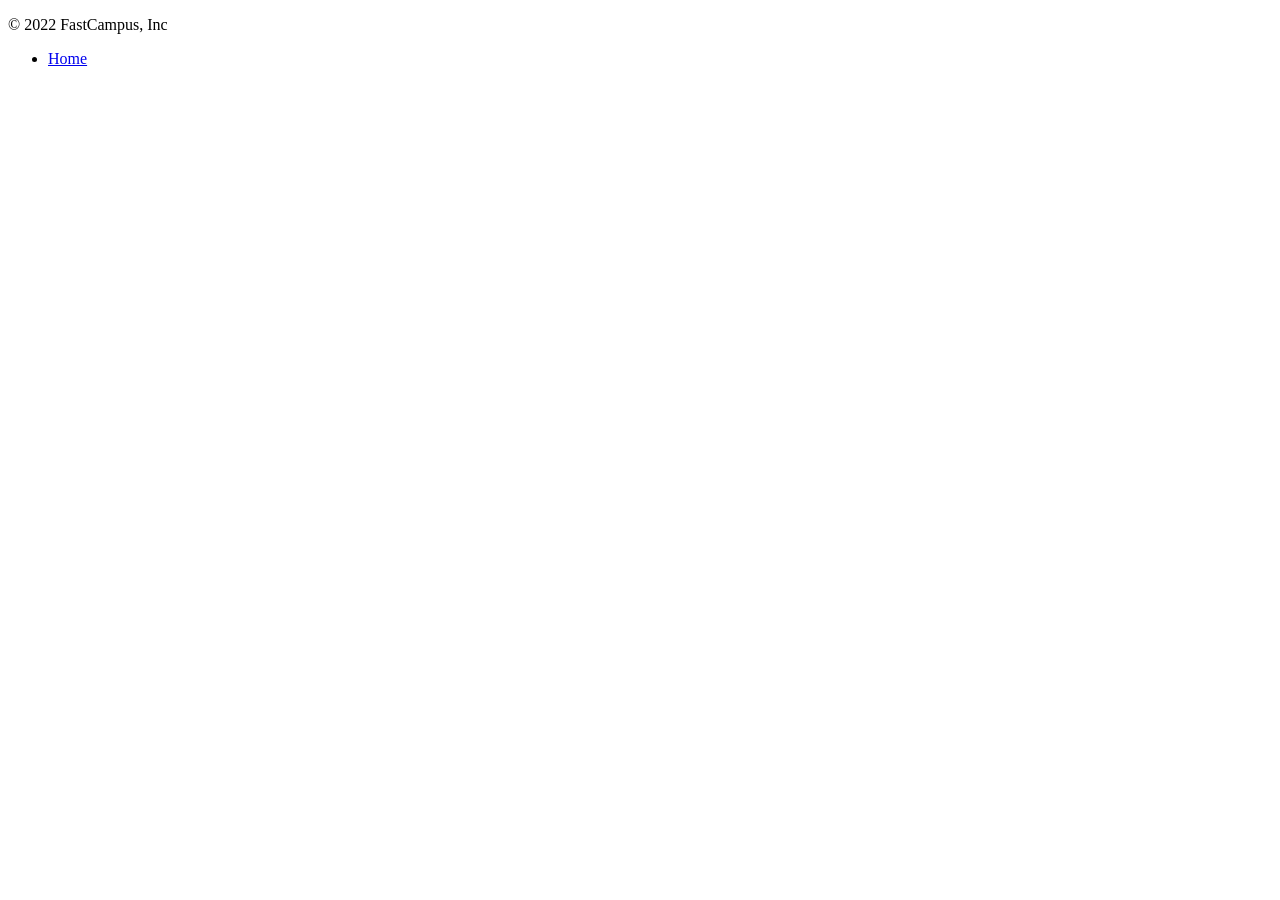
<file: src/main/resources/templates/footer.html>
<!DOCTYPE html>
<html lang="ko">
<head>
    <meta charset="UTF-8">
    <title>Footer template</title>
</head>

<body>
<footer class="container d-flex flex-wrap justify-content-between align-items-center py-3 my-4 border-top">
    <p class="col-md-4 mb-0 text-muted">&copy; 2022 FastCampus, Inc</p>

    <ul class="nav col-md-4 justify-content-end">
        <li class="nav-item"><a href="/" class="nav-link px-2 text-muted">Home</a></li>
    </ul>
</footer>
</body>
</html>
</file>
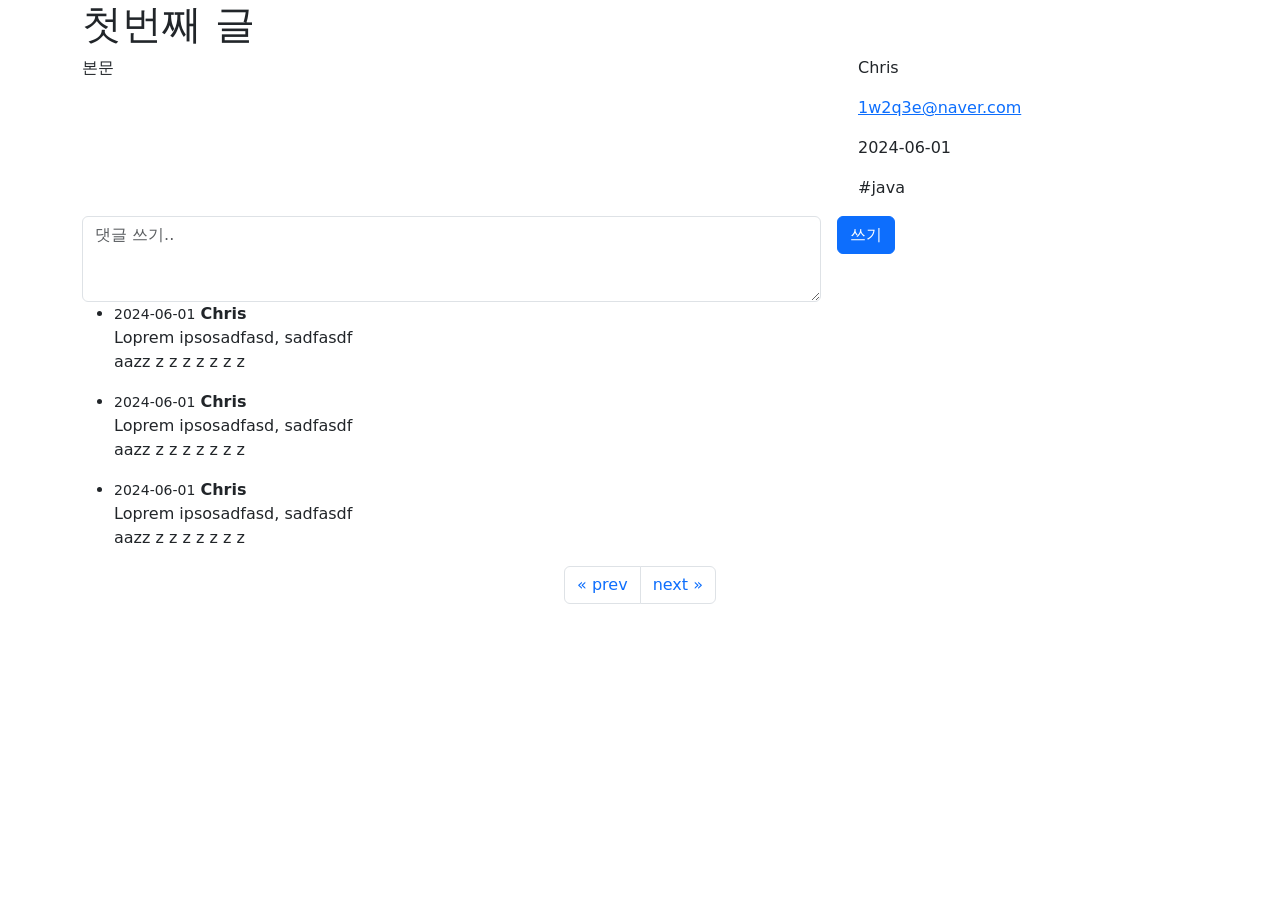
<file: src/main/resources/templates/articles/detail.html>
<!DOCTYPE html>
<html lang="ko">
<head>
    <meta charset="UTF-8">
    <meta name="viewport" content="width=device-width, initial-scale=1">
    <title>게시글 페이지</title>
    <link href="https://cdn.jsdelivr.net/npm/bootstrap@5.2.3/dist/css/bootstrap.min.css" rel="stylesheet" integrity="sha384-rbsA2VBKQhggwzxH7pPCaAqO46MgnOM80zW1RWuH61DGLwZJEdK2Kadq2F9CUG65" crossorigin="anonymous">
</head>
<body>
    <header id="header"></header>

    <main class="container">
        <header>
            <h1>첫번째 글</h1>
        </header>


        <div class="row g-5">
            <section class="col-md-5 col-lg-4 order-md-last">
                <aside>
                    <p><span class="nick-name">Chris</span></p>
                    <p><a class="u-url" rel="me" href="mail:to:1w2q3e@naver.com">1w2q3e@naver.com</a></p>
                    <p><time datetime="2024-06-01T00:00:00">2024-06-01</time> </p>
                    <p>#java</p>
                </aside>
            </section>

            <article class="col-md-7 col-lg-8">
                <p>본문<br/><br/></p>
            </article>
        </div>

        <div class="row g=5">
            <section>
                <form class="row g-3">
                    <div class="col-8">
                        <label for="comment-textbox" hidden="hidden">댓글</label>
                        <textarea class="form-control" id="comment-textbox" placeholder="댓글 쓰기.." rows="3"></textarea>
                    </div>
                    <div class="col-auto">
                        <label for="comment-submit" hidden="hidden">댓글 쓰기</label>
                        <button class="btn btn-primary" id="comment-submit" type="submit">쓰기</button>
                    </div>
                </form>

                <ul>
                    <li>
                        <div>
                            <time><small>2024-06-01</small></time>
                            <strong>Chris</strong>
                            <p>
                                Loprem ipsosadfasd, sadfasdf <br/>
                                aazz z z z z z z z
                            </p>
                        </div>
                    </li>
                    <li>
                        <div>
                            <time><small>2024-06-01</small></time>
                            <strong>Chris</strong>
                            <p>
                                Loprem ipsosadfasd, sadfasdf <br/>
                                aazz z z z z z z z
                            </p>
                        </div>
                    </li>
                    <li>
                        <div>
                            <time><small>2024-06-01</small></time>
                            <strong>Chris</strong>
                            <p>
                                Loprem ipsosadfasd, sadfasdf <br/>
                                aazz z z z z z z z
                            </p>
                        </div>
                    </li>
                </ul>
            </section>
        </div>

        <div class="row g-5">
            <nav aria-label="Page navigation example">
                <ul class="pagination justify-content-center">
                    <li class="page-item">
                        <a class="page-link" href="#" aria-label="Previous">
                            <span aria-hidden="true">&laquo; prev</span>
                        </a>
                    </li>
                    <li class="page-item">
                        <a class="page-link" href="#" aria-label="Next">
                            <span aria-hidden="true">next &raquo;</span>
                        </a>
                    </li>
                </ul>
            </nav>
        </div>

    </main>

    <footer id="footer"></footer>
    <script src="https://cdn.jsdelivr.net/npm/bootstrap@5.2.3/dist/js/bootstrap.bundle.min.js" integrity="sha384-kenU1KFdBIe4zVF0s0G1M5b4hcpxyD9F7jL+jjXkk+Q2h455rYXK/7HAuoJl+0I4" crossorigin="anonymous"></script>
</body>
</html>
</file>
